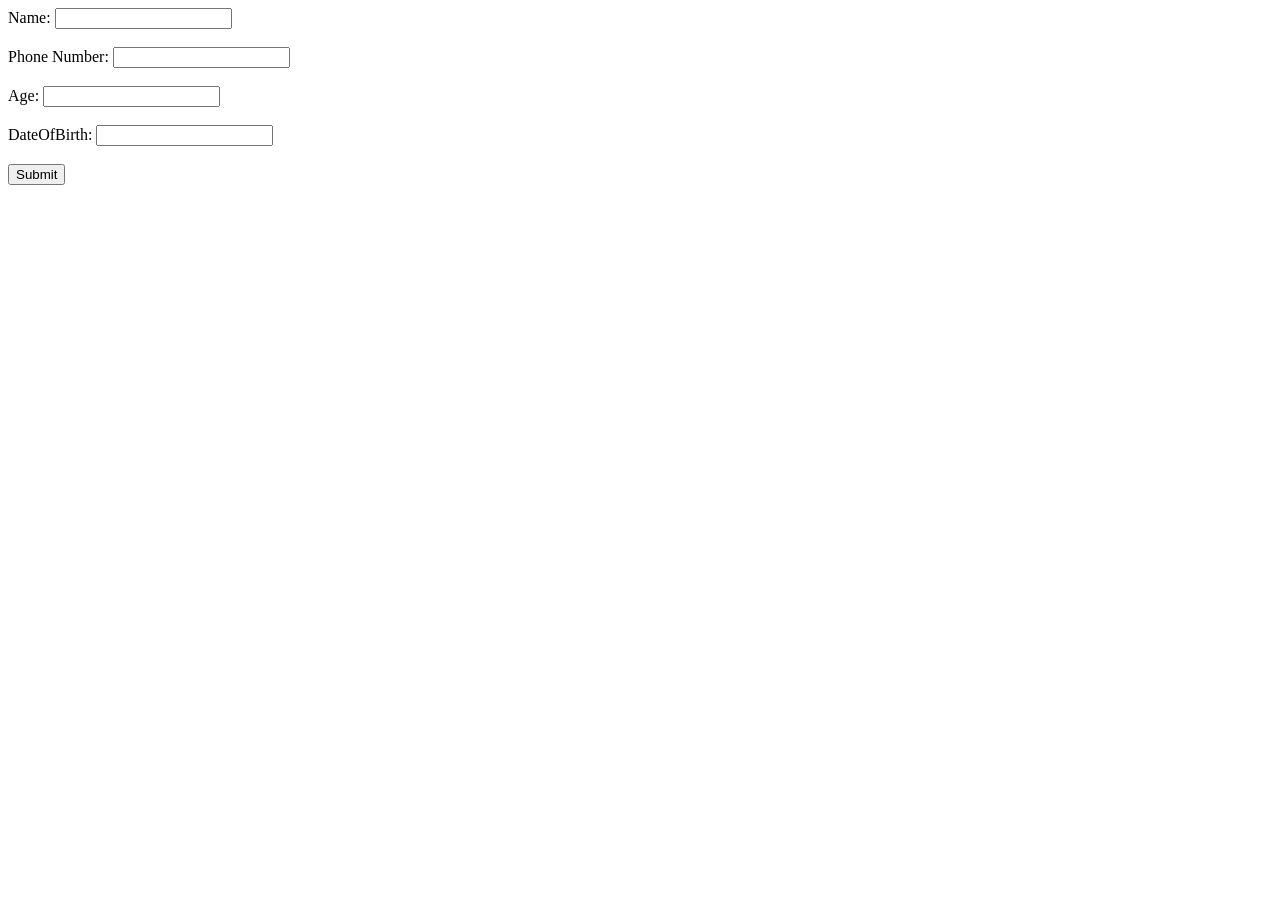
<file: mywebsite/ui.apps/src/main/content/jcr_root/apps/mywebsite/components/form3/form3.html>
<sly data-sly-use.model="com.mywebsite.core.models.PagePathsModel">
        <sly data-sly-use.clientlibs="/libs/granite/sightly/templates/clientlib.html"
             data-sly-call="${clientlibs.all @categories='mywebsite.project'}"></sly>
    <div data-sly-set.x="${model.path1}"></div>
    <div data-sly-set.y="${model.path2}"></div>
    <sly data-sly-use.model="com.mywebsite.core.models.CollectDataModel">
    <body class="container">
            <form method="post"   action="/bin/submitdata3">
                <label>Name:</label>
                <input type="text" id="name" name="name"><br><br>
                <label>Phone Number:</label>
                <input type="text" id="phoneNo" name="phoneNo"><br><br>
                <label>Age:</label>
                <input type="text" id="age" name="age"><br><br>
                <label>DateOfBirth:</label>
                <input type="text" id="dob" name="dob"><br><br>
                <button class="btn" type="submit" name="button">Submit</button>
            </form>
    </body>
    </sly>

</sly>
</file>
